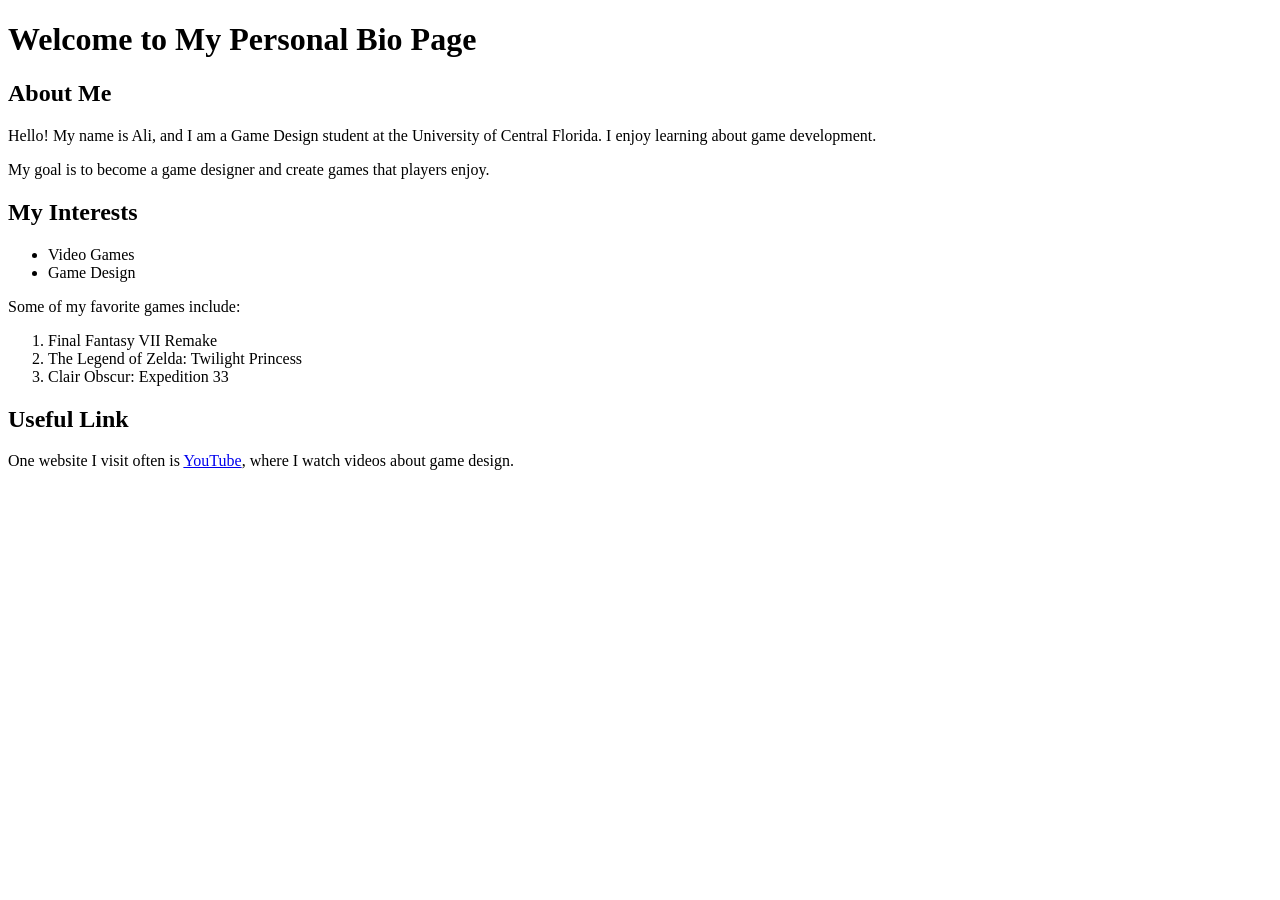
<file: index.html>
<!DOCTYPE html>
<html lang="en">

<head>
    <meta charset="UTF-8">
    <title>Ali's Personal Bio</title>
    <link ref="stylesheet" href="style.css">
</head>

<body>

    <h1>Welcome to My Personal Bio Page</h1>

    <section>
        <h2>About Me</h2>

        <p>
            Hello! My name is Ali, and I am a Game Design student at the University of Central Florida.
            I enjoy learning about game development.
        </p>

        <p>
            My goal is to become a game designer and create games that players enjoy.
        </p>
    </section>

    <section>
        <h2>My Interests</h2>

        <ul>
            <li>Video Games</li>
            <li>Game Design</li>
        </ul>

        <p>Some of my favorite games include:</p>

        <ol>
            <li>Final Fantasy VII Remake</li>
            <li>The Legend of Zelda: Twilight Princess</li>
            <li>Clair Obscur: Expedition 33</li>
        </ol>
    </section>

    <section>
        <h2>Useful Link</h2>

        <p>
            One website I visit often is
            <a href="https://www.youtube.com" target="_blank">YouTube</a>,
            where I watch videos about game design.
        </p>
    </section>

</body>

</html>
</file>
<file: style.css>

</file>
